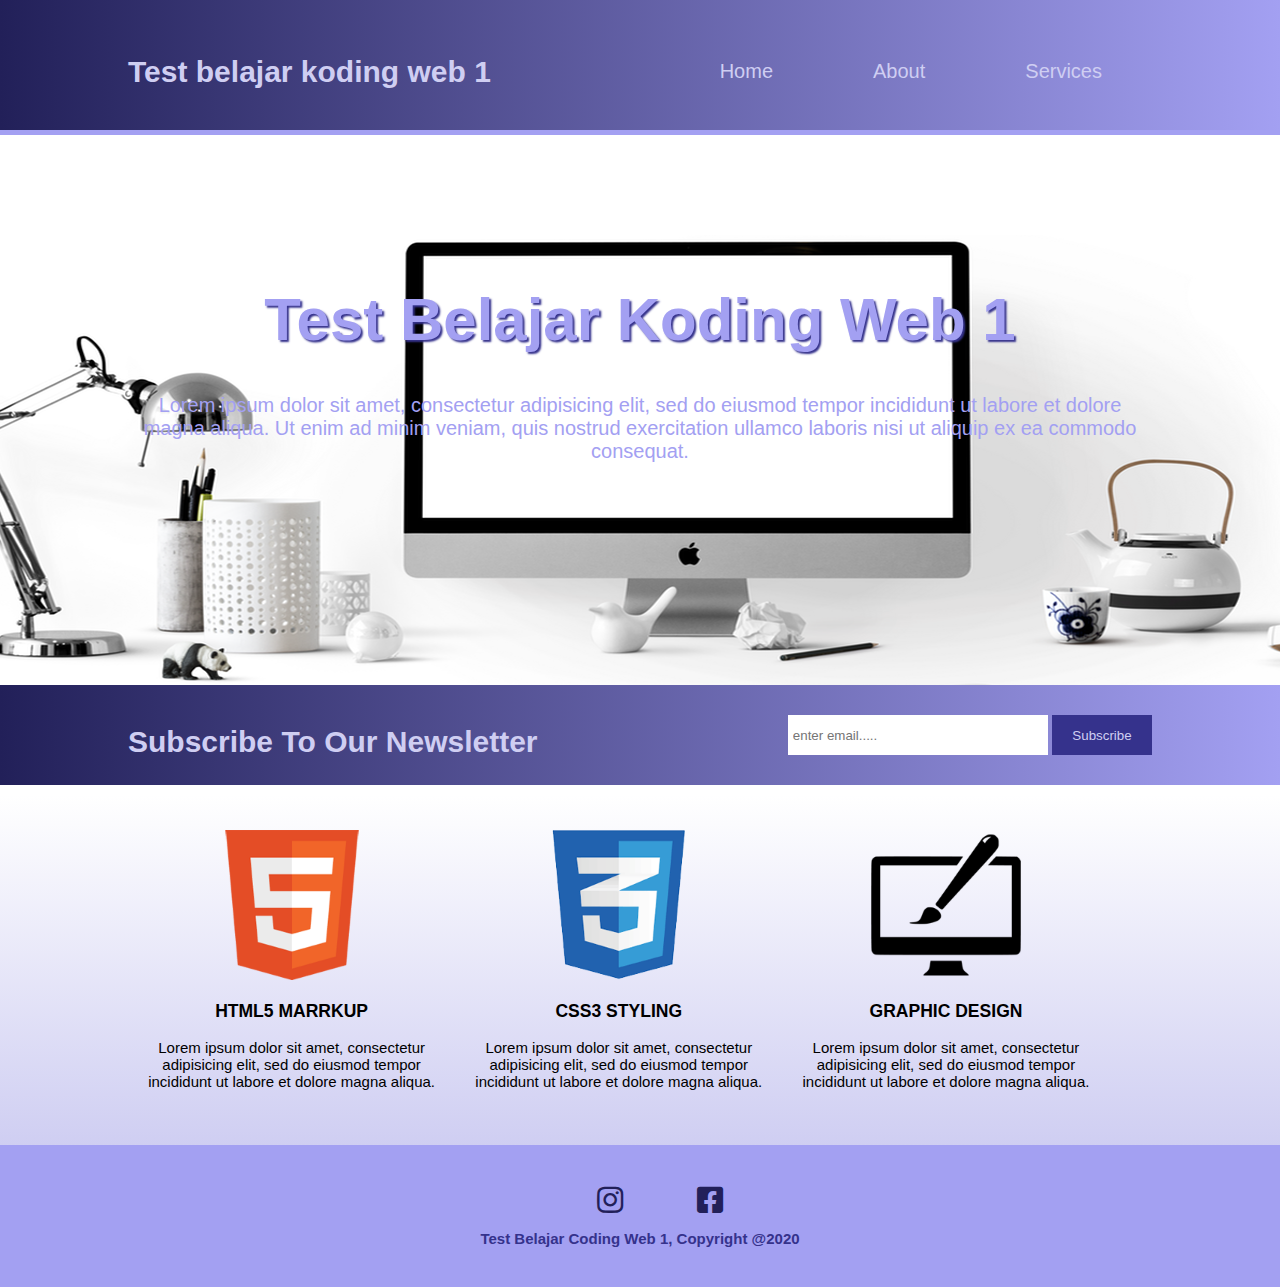
<file: index.html>
<!DOCTYPE html>
<html>
<head>
	<meta charset="utf-8">
	<meta name="viewport" content="width=device-width">
	<title>Test coding web 1</title>
	<link rel="stylesheet" type="text/css" href="style.css">
	<link rel="stylesheet" type="text/css" href="https://cdnjs.cloudflare.com/ajax/libs/font-awesome/5.14.0/css/all.min.css">
</head>
<body>
<header>
	<div class="container">
		<div id="Branding">
			<h1>Test belajar koding web 1</h1>
		</div>
		<div class="menu">
			<ul>
				<li><a href="#">Services</a></li>
				<li><a href="#">About</a></li>
				<li><a href="#">Home</a></li>
			</ul>
		</div>
	</div>
</header>

<section id="showcase" > 
	<div class="container" >
		<h1>Test Belajar Koding Web 1</h1>
		<p>
			Lorem ipsum dolor sit amet, consectetur adipisicing elit, sed do eiusmod
			tempor incididunt ut labore et dolore magna aliqua. Ut enim ad minim veniam,
			quis nostrud exercitation ullamco laboris nisi ut aliquip ex ea commodo
			consequat.
		</p>
	</div>
</section>

<section id="Newsletter">
	<div class="container">
		<h1> Subscribe To Our Newsletter </h1>
		<form>
			<input type="email" placeholder="enter email.....">
			<button class="buttonsubs">Subscribe</button>
		</form>
	</div>
</section>

<section id="boxes">
	<div class="container">
		<div class="box">
			<img src="img/logo_html.png">
			<h3>HTML5 MARRKUP</h3>
			<p>
				Lorem ipsum dolor sit amet, consectetur adipisicing elit, sed do eiusmod
				tempor incididunt ut labore et dolore magna aliqua. 
			</p>	
		</div>
		<div class="box">
			<img src="img/logo_css.png">
			<h3>CSS3 STYLING</h3>
			<p>
				Lorem ipsum dolor sit amet, consectetur adipisicing elit, sed do eiusmod
				tempor incididunt ut labore et dolore magna aliqua.
			</p> 
		</div>
		<div class="box">
			<img src="img/logo_brush.png">
			<h3>GRAPHIC DESIGN</h3>
			<p>
				Lorem ipsum dolor sit amet, consectetur adipisicing elit, sed do eiusmod
				tempor incididunt ut labore et dolore magna aliqua. 
			</p>
		</div>
		</div>
	</div>
</section>


<section id="footer">
	<div class="medsos">
		<div class="container">	
			<ul>
				<li><a href="https://www.instagram.com/vincentexelcio552/?hl=id"target='_blank'><i class="fab fa-instagram fa-2x"></i></a></li>
				<li><a href="https://id-id.facebook.com/"target='_blank'><i class="fab fa-facebook-square fa-2x"></i></i></a></li>
			</ul>
		</div>
	</div>	
	<p>
		Test Belajar Coding Web 1, Copyright @2020
	</p>
</section>   

</body>
</html>
</file>
<file: style.css>
body{
	margin: 0;
	padding: 0;
	font-size: 15px ;
	font-family: sans-serif;
	background color: #f4f4f4;
}

.container{
	width: 80%;
	margin: auto;
	overflow: none;

}

header{
	background: linear-gradient(to right, #222059, #A3A0F2);
	color: #CFCEF2;
	padding-top: 30px;
	min-height: 100px;
	border-bottom: 5px solid #A3A0F2;
}

header #Branding{ 
	font-weight: bold;
	color: #CFCEF2;
	float: left;
	margin-top: -10px;
}


.menu ul li{
	list-style: none;
	display: inline-block;
	float: right;
	padding: 0px 50px;
	font-size: 20px;
	margin-top: 15px;
}

.menu a:hover{
	font-weight: bold;
}


#showcase{
	min-height: 450px;
	background: url(img/showcase.png) no-repeat -30px -70px;
	text-align: center;
	color: #A3A0F2;	
}

#showcase h1{
	margin-top: 100px;
	font-size: 60px;
	color: #A3A0F2;
	margin-bottom: 40px;
	text-shadow: 2px 2px 2px  #35328C;
	padding-top: 50px;
}

#showcase p{
	font-size: 20px;		
}

#Newsletter{
	padding-top: 100px;
	background: linear-gradient(to right, #222059, #A3A0F2);
	color: #CFCEF2;
}

#Newsletter h1{
	float: left;
	margin-top: -60px;
}

#Newsletter form{
	float: right;
	margin-top: -70px;
}

#Newsletter input[type="email"]{
	padding: 5px;
	height: 30px;
	width: 250px;
	border: 0px;
}

.buttonsubs{
	width: 100px;
	height: 40px;
	border: 0px;
	padding-left: 10px;
	padding-right: 10px;
	color: #CFCEF2;
	background-color: #35328C;
}

#boxes{
	margin-top: 10px;
	background: linear-gradient(to top,#CFCEF2,#ffff);
	height: 350px;

}

#boxes .box{
	float: left;
	text-align: center;
	width: 30%;
	margin-top: 25px;
	padding: 10px;
}

#boxes .box img{
	width: 150px;
}

#footer{
	text-align: center;
	padding: 25px;
	margin-top: 0px;
	background:#A3A0F2;
} 

.medsos{
	padding:0px 0px;
}
a{
	color: inherit;
	text-decoration: none;
}
.medsos ul li{
	display: inline-block;
	color: #222059;
	padding: 0px 35px;
}

#footer p{
	font-weight: bold;
	color: #35328C;
}

/*media query*/
@media(max-width: 750px){
	header #Branding,header nav,header li,#Newsletter h1, #Newsletter form, #boxes .box
	{
		float: none;
		text-align: center;
		width: 100%;
	}
	
	header{
		padding-bottom: 20px;
	}

	#showcase h1{
		margin-top: 40px;
	}

	#Newsletter h1{
		margin-top: 0px;
	}

	#Newsletter form{
		margin-bottom: 10px
	}
	}

@media(max-width: 485px){
	#showcase h1{
		font-size: 40px;
	}

	.buttonsubs{
		width: 260px;
	}
	}

@media(max-width: 450px){
	#Branding h1{
		font-size: 29px;
	}
	}	

@media(max-width: 438px){
	#Branding h1{
		font-size: 25px;
	}
	}

@media(max-width: 427px){
	header nav{
		font-size: 1px;
	}
	}
</file>
